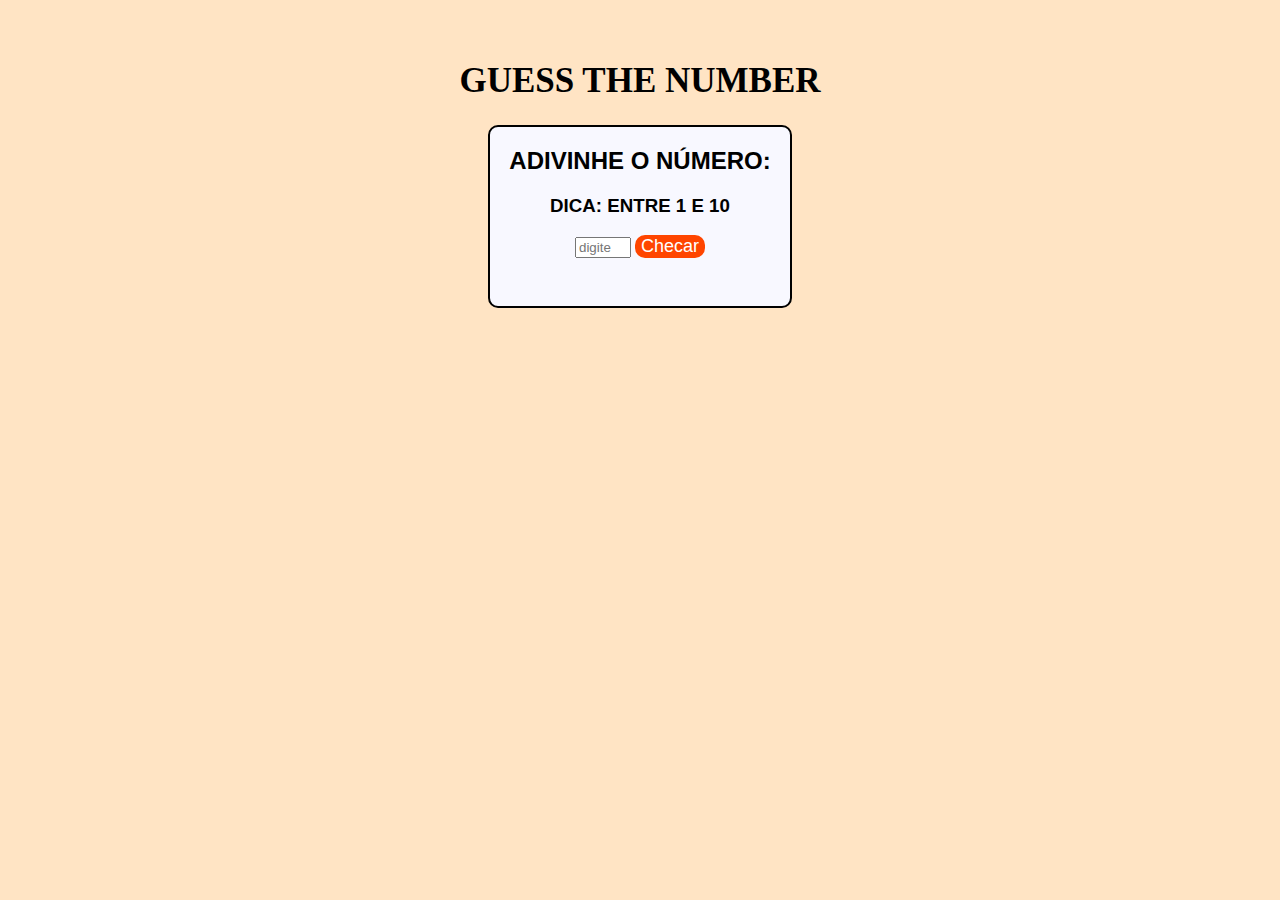
<file: index.html>
<!DOCTYPE html>
<html lang="pt-BR">
<head>
    <meta charset="UTF-8">
   <meta name="viewport" content="width=device-width, initial-scale=1.0">
    <link href="style.css" rel="stylesheet" />
    <title>Learn JavaScript🚀</title>
</head>
<body>
    <h1>Guess The Number</h1>
    <div class="principal">
        <h2 id>Adivinhe o número:</h2>
        <h3 id>Dica: entre 1 e 10</h3>
        <input a type="number" min="1" max="10" id="entry_check_number" placeholder="digite" onchange="limparSaldo()">
        <button id="bcheck"  onclick="adivinheNumber()">Checar</button>
        <p id="teste"></p>
        <br>
    </div>
    <script src="main.js"></script>
</body>
</html>
</file>
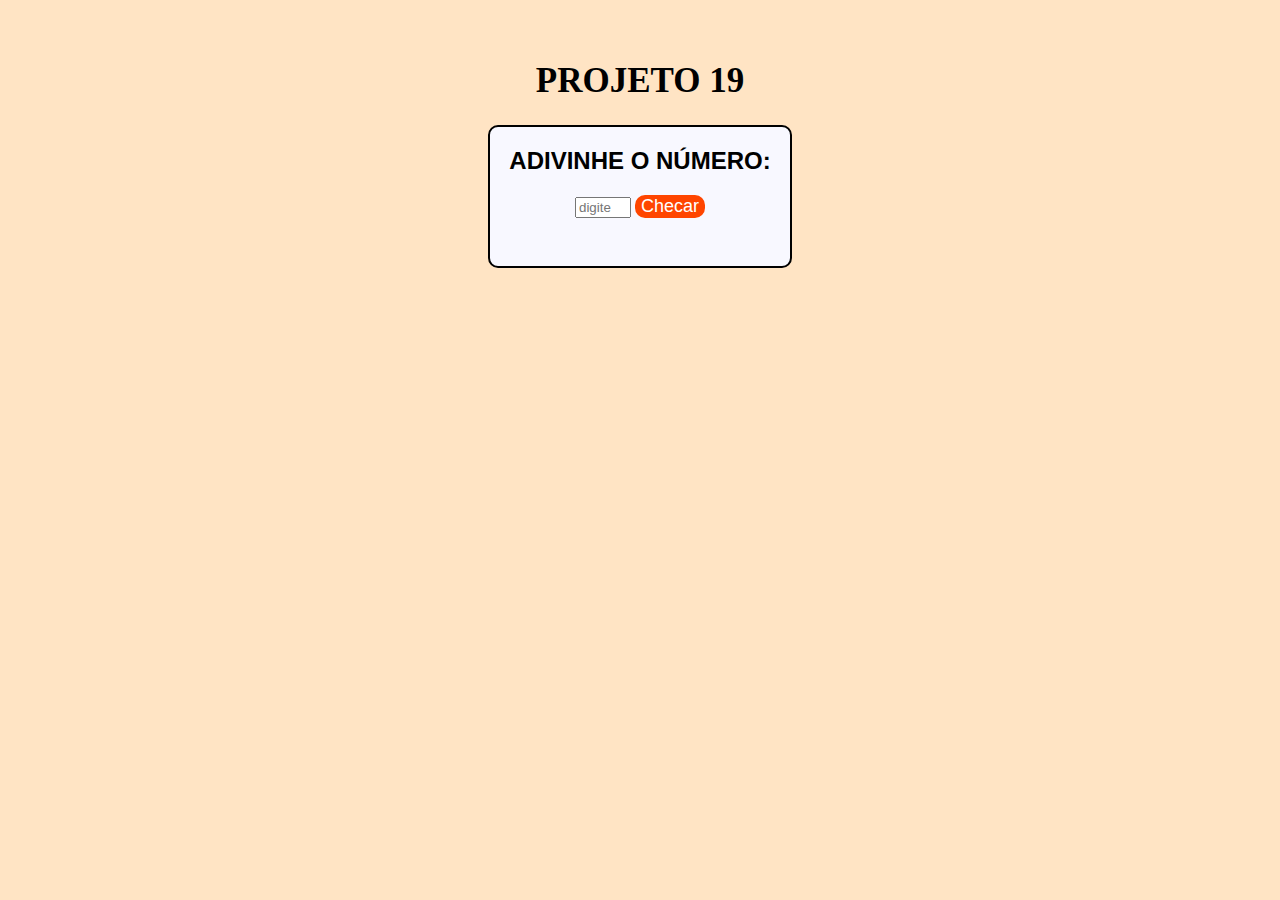
<file: patter_main.html>
<!DOCTYPE html>
<html lang="pt-BR">
<head>
    <meta charset="UTF-8">
   <meta name="viewport" content="width=device-width, initial-scale=1.0">
    <link href="style.css" rel="stylesheet" />
    <title>Learn JavaScript🚀</title>
</head>
<body>
    <h1>Projeto 19 </h1>
    <div class="principal">
        <h2 id>Adivinhe o número:</h2>
        <input a type="number" min="0" max="10" id="entry_check_number" placeholder="digite" onchange="limparSaldo()">
        <button id="bcheck"  onclick="adivinheNumber()">Checar</button>
        <p id="teste"></p>
        <br>
    </div>
    <script src="main.js"></script>
</body>
</html>
</file>
<file: style.css>
body{
    background-color:bisque;
    text-align:center;
    padding:30px 200px;
}

#teste{
    font-family:"Arial Black";
    font-size:30px;
    color:red;
}

h1{
    font-family: "Arial Black";
    font-size: 35px;
    text-transform:uppercase;
}

h2{
    text-transform:uppercase;
    font-family:Arial, Verdana, sans-serif;
}

h3{
    text-transform:uppercase;
    font-family:Verdana, sans-serif, Arial;
}
#bcheck{
    border:none;
    background-color:orangered;
    color:white;
    font-size:18px;
    border-radius:10px;
}

#entry_check_num{
    border:2px solid darksalmon;
    border-radius:8px;
    height:25px;
    width:120px;
}

.principal{
    background-color:ghostwhite;
    border: 2px solid black;
    width:300px;
    display:block;
    margin-left:auto;
    margin-right:auto;
    border-radius:10px;
}
</file>
